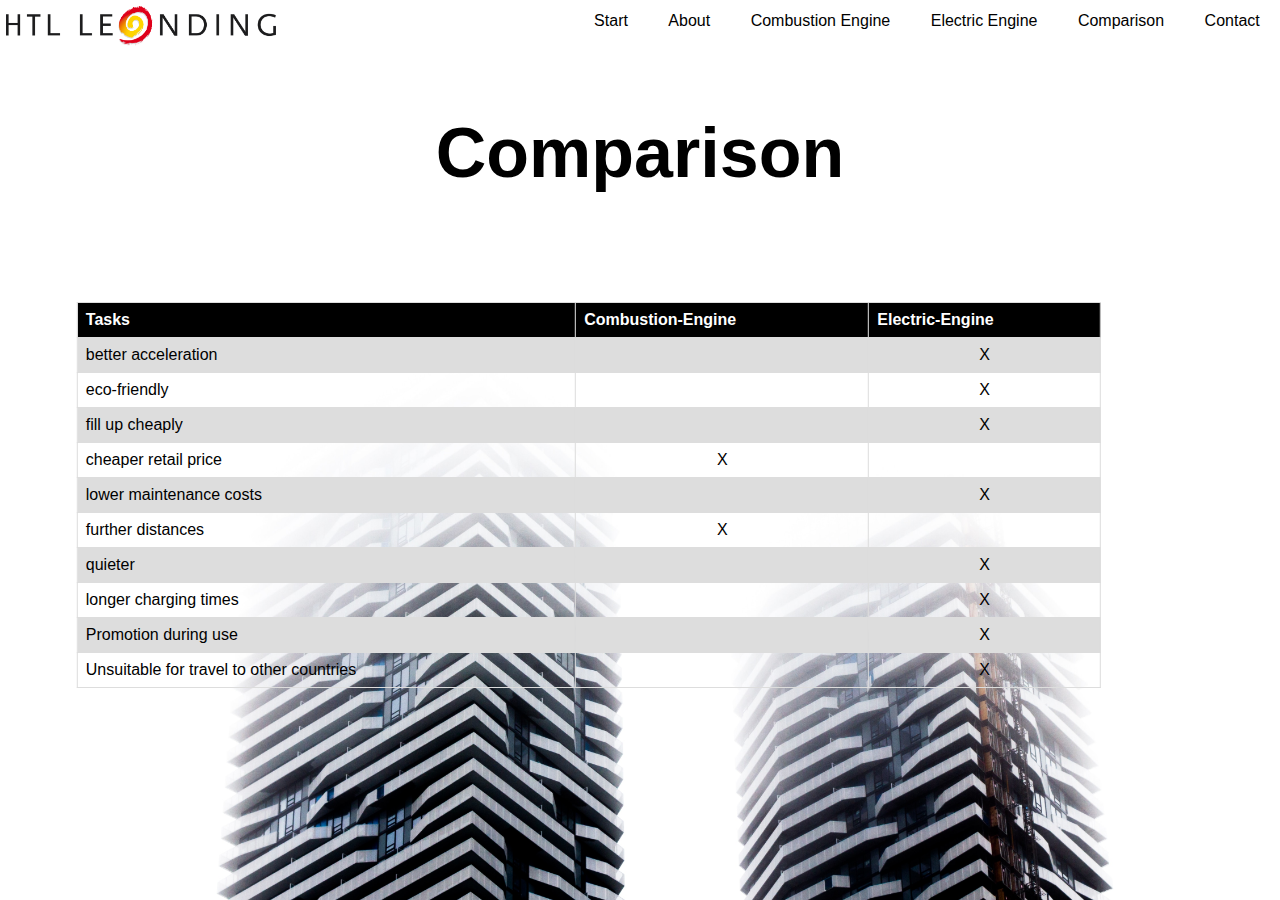
<file: MainPage/comparison.html>
<!DOCTYPE html>
<html lang="en" dir="ltr">
  <head>
    <meta charset="utf-8">
    <title>Comparison</title>
    <link rel="stylesheet" type="text/css" href="comparison.css">
  </head>
  <body>
    <header>
      <nav>
        <ul>
          <li><a href="index.html">Start</a></li>
          <li><a href="home.html">About</a></li>
          <li><a href="combustion.html">Combustion Engine</a></li>
          <li><a href="elctric.html">Electric Engine</a></li>
          <li><a href="comparison.html">Comparison</a></li>
          <li><a href="contact.html">Contact</a></li>
        </ul>
      </nav>
      <div class="logo">
        <img src="insta2.png" alt="t">
      </div>
      <div class="title">
        <h1>Comparison</h1>
      </div>
        <section>
          <table>
            <tr class="head">
              <th>Tasks</th>
              <th>Combustion-Engine</th>
              <th>Electric-Engine</th>
            </tr>
            <tr>
              <td>better acceleration</td>
              <td class="center"></td>
              <td class="center">X</td>
            </tr>
            <tr>
              <td>eco-friendly</td>
              <td class="center"></td>
              <td class="center">X</td>
            </tr>
            <tr>
              <td>fill up cheaply</td>
              <td class="center"></td>
              <td class="center">X</td>
            </tr>
            <tr>
              <td>cheaper retail price</td>
              <td class="center">X</td>
              <td class="center"></td>
            </tr>
            <tr>
              <td>lower maintenance costs</td>
              <td class="center"></td>
              <td class="center">X</td>
            </tr>
            <tr>
              <td>further distances</td>
              <td class="center">X</td>
              <td class="center"></td>
            </tr>
            <tr>
              <td>quieter</td>
              <td class="center"></td>
              <td class="center">X</td>
            </tr>
            <tr>
              <td>longer charging times</td>
              <td class="center"></td>
              <td class="center">X</td>
            </tr>
            <tr>
              <td>Promotion during use</td>
              <td class="center"></td>
              <td class="center">X</td>
            </tr>
            <tr>
              <td>Unsuitable for travel to other countries</td>
              <td class="center"></td>
              <td class="center">X</td>
            </tr>
          </table>
        </section>
    </header>
  </body>
</html>
</file>
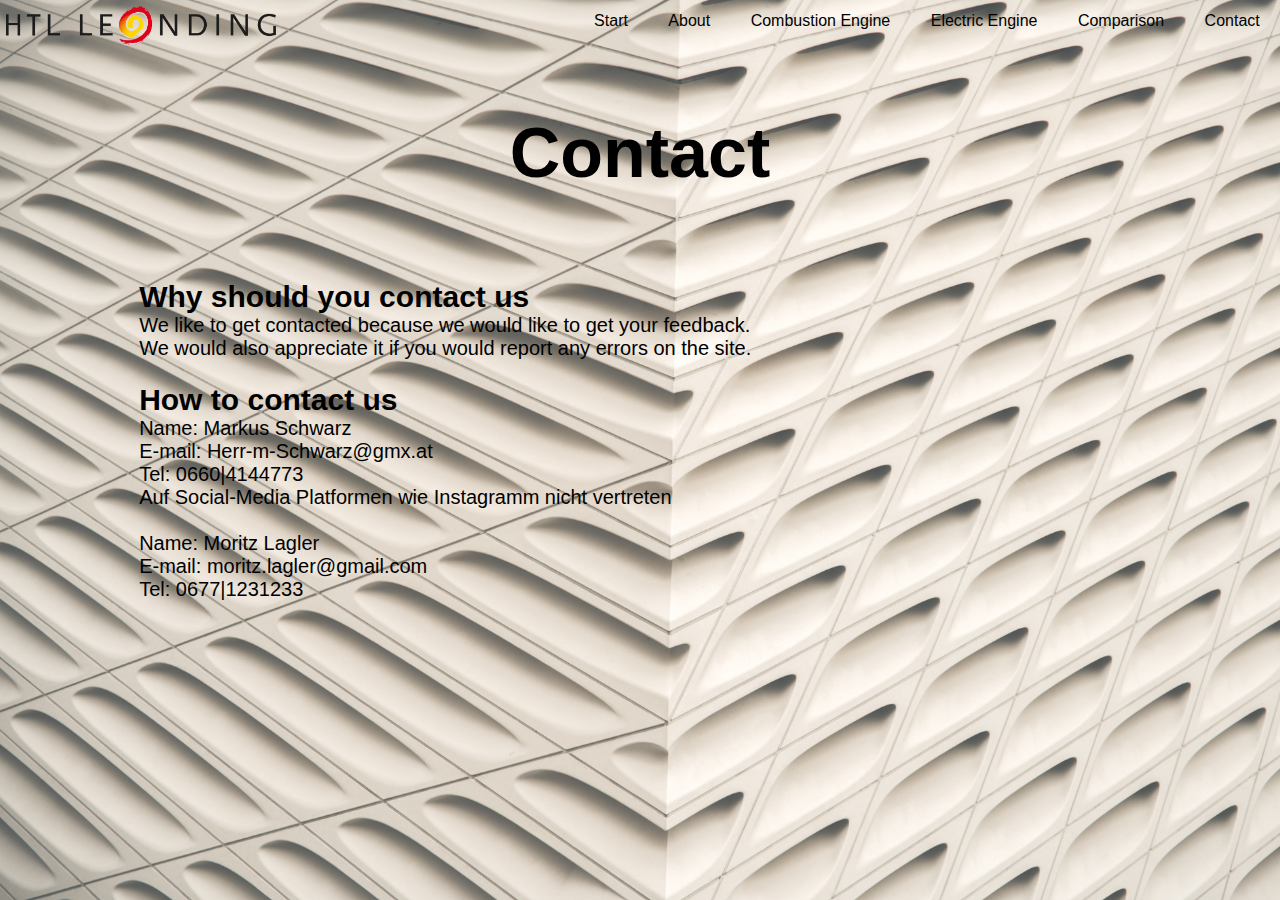
<file: MainPage/contact.html>
<!DOCTYPE html>
<html lang="en" dir="ltr">
  <head>
    <meta charset="utf-8">
    <title>contact</title>
    <link rel="stylesheet" type="text/css" href="contact.css">
  </head>
  <body>
    <header>
      <nav>
        <ul>
          <li><a href="index.html">Start</a></li>
          <li><a href="home.html">About</a></li>
          <li><a href="combustion.html">Combustion Engine</a></li>
          <li><a href="elctric.html">Electric Engine</a></li>
          <li><a href="comparison.html">Comparison</a></li>
          <li><a href="contact.html">Contact</a></li>
        </ul>
      </nav>
      <div class="logo">
        <img src="insta2.png" alt="t">
      </div>
      <div class="title">
        <h1>Contact</h1>
      </div>
      <div class="text">
        <h2>Why should you contact us</h2>
        <p>We like to get contacted because we would like to get your feedback.</p>
        <p>We would also appreciate it if you would report any errors on the site.</p>
        <br>
        <h2>How to contact us</h2>
        <p>Name: Markus Schwarz</p>
        <p>E-mail: Herr-m-Schwarz@gmx.at</p>
        <p>Tel: 0660|4144773</p>
        <p>Auf Social-Media Platformen wie Instagramm nicht vertreten</p>
        <br>
        <p>Name: Moritz Lagler</p>
        <p>E-mail: moritz.lagler@gmail.com  </p>
        <p>Tel: 0677|1231233 </p>
      </div>
    </header>
  </body>
</html>
</file>
<file: MainPage/comparison.css>
*{
  margin: 0;
  padding: 0;
  font-family: "Century Gothic", sans-serif;
}

body{
  background-image: url("comparisonbackground.jpg");
  background-size: cover;
  background-attachment: fixed;
  background-repeat: no-repeat;
}

nav ul{
  float: right;
  margin-top: 0.95vh;
  margin-left: 0.25vh;
  margin-right: 0.25vh;
}

nav ul li{
  display: inline-block;
  transition: box-shadow 0.5s;
  padding: 0.4vh 2vh;
}

nav li:hover{
  box-shadow: 0px 0px 0px 2px black inset;
}

nav ul li a{
  text-decoration: none;
  color: black;
}

.logo img{
  width:30vh;
  position: relative;
  top:0%;
  right: 0%;
  margin-left:0.7vh;
  margin-top:0.7vh;
}

.title{
  position: absolute;
  top: 17%;
  left: 50%;
  transform: translate(-50%,-50%);
}

.title > h1{
  color: black;
  font-size: 70px;
}

.button{
  position: absolute;
  top: 60%;
  left: 50%;
  transform: translate(-50%,-50%);
}
.btn{
  border: 1px solid black;
  color: black;
  text-decoration: none;
  display: inline-block;
  transition: box-shadow 0.5s;
  padding: 0.4vh 2vh;
}

.btn:hover{
  box-shadow: 0px 0px 0px 2px black inset;
}

table {
  font-family: arial, sans-serif;
  border-collapse: collapse;
  width: 80%;
  position: absolute;
  top: 55%;
  left: 50%;
  transform: translate(-55%,-50%);
}

td, th {
  border: 1px solid #dddddd;
  text-align: left;
  padding: 8px;
}

tr:nth-child(even) {
  background-color: #dddddd;
}

.center{
  text-align: center;
}
.head {
  background-color: black;
  color: white;
}
</file>
<file: MainPage/contact.css>
*{
  margin: 0;
  padding: 0;
  font-family: "Century Gothic", sans-serif;
}

body{
  background-image: url("contactbackground.jpg");
  background-size: cover;
  background-attachment: fixed;
  background-repeat: no-repeat;
}

nav ul{
  float: right;
  margin-top: 0.95vh;
  margin-left: 0.25vh;
  margin-right: 0.25vh;
}

nav ul li{
  display: inline-block;
  transition: box-shadow 0.5s;
  padding: 0.4vh 2vh;
}

nav li:hover{
  box-shadow: 0px 0px 0px 2px black inset;
}

nav ul li a{
  text-decoration: none;
  color: black;
}

.logo img{
  width:30vh;
  position: relative;
  top:0%;
  right: 0%;
  margin-left:0.7vh;
  margin-top:0.7vh;
}

.title{
  position: absolute;
  top: 17%;
  left: 50%;
  transform: translate(-50%,-50%);
}

.title > h1{
  color: black;
  font-size: 70px;
}

.button{
  position: absolute;
  top: 60%;
  left: 50%;
  transform: translate(-50%,-50%);
}
.btn{
  border: 1px solid black;
  color: black;
  text-decoration: none;
  display: inline-block;
  transition: box-shadow 0.5s;
  padding: 0.4vh 2vh;
}

.btn:hover{
  box-shadow: 0px 0px 0px 2px black inset;
}
.text{
  position: absolute;
  top: 40%;
  left: 30%;
  transform: translate(-40%,-25%);
  font-size: 20px;
}
</file>
